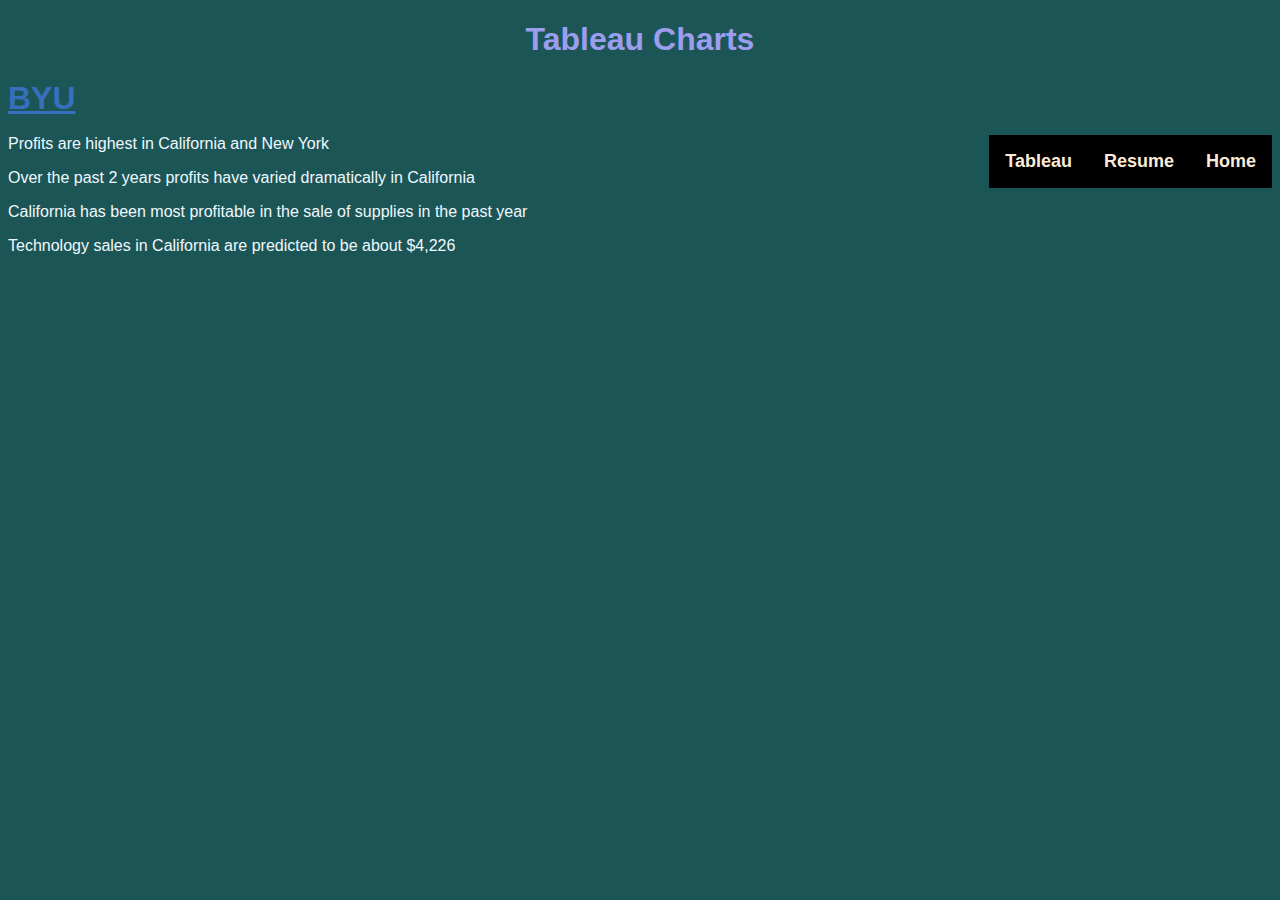
<file: html/tableau.html>
<!--Logan Edington 4/16/22-->
<!DOCTYPE html>
<html lang="en">
    <link href="../styles/bootstyles.css" rel="stylesheet" />
    <head>
        <title>Tableau - Logan Edington</title>
        <h1>Tableau Charts</h1>
    </head>
    <body>
        
        <a class="byu" href="https://www.byu.edu/" target="_blank" title="BYU Homepage">BYU</a>
        <div class="collapse navbar-collapse" id="navbarResponsive">
            <ul class="menuitems">
                <li> <a href="../index.html">Home</a></li>
                <li> <a href="../html/resume.html">Resume</a></li>
                <li> <a href=" #">Tableau</a></li>
            </ul>
        </div>
        <div class='tableauPlaceholder' id='viz1650160075473' style='position: relative'><noscript><a href='#'><img alt='US Profits ' src='https:&#47;&#47;public.tableau.com&#47;static&#47;images&#47;ZY&#47;ZYC39N4CP&#47;1_rss.png' style='border: none' /></a></noscript><object class='tableauViz'  style='display:none;'><param name='host_url' value='https%3A%2F%2Fpublic.tableau.com%2F' /> <param name='embed_code_version' value='3' /> <param name='path' value='shared&#47;ZYC39N4CP' /> <param name='toolbar' value='yes' /><param name='static_image' value='https:&#47;&#47;public.tableau.com&#47;static&#47;images&#47;ZY&#47;ZYC39N4CP&#47;1.png' /> <param name='animate_transition' value='yes' /><param name='display_static_image' value='yes' /><param name='display_spinner' value='yes' /><param name='display_overlay' value='yes' /><param name='display_count' value='yes' /><param name='language' value='en-US' /><param name='filter' value='publish=yes' /></object></div>                <script type='text/javascript'>                    var divElement = document.getElementById('viz1650160075473');                    var vizElement = divElement.getElementsByTagName('object')[0];                    if ( divElement.offsetWidth > 800 ) { vizElement.style.width='1000px';vizElement.style.height='827px';} else if ( divElement.offsetWidth > 500 ) { vizElement.style.width='1000px';vizElement.style.height='827px';} else { vizElement.style.width='100%';vizElement.style.height='727px';}                     var scriptElement = document.createElement('script');                    scriptElement.src = 'https://public.tableau.com/javascripts/api/viz_v1.js';                    vizElement.parentNode.insertBefore(scriptElement, vizElement);                </script>
            <p>Profits are highest in California and New York</p>
        <div class='tableauPlaceholder' id='viz1650160870787' style='position: relative'><noscript><a href='#'><img alt='Dashboard 2 ' src='https:&#47;&#47;public.tableau.com&#47;static&#47;images&#47;CA&#47;CAProfits_16501608613670&#47;Dashboard2&#47;1_rss.png' style='border: none' /></a></noscript><object class='tableauViz'  style='display:none;'><param name='host_url' value='https%3A%2F%2Fpublic.tableau.com%2F' /> <param name='embed_code_version' value='3' /> <param name='site_root' value='' /><param name='name' value='CAProfits_16501608613670&#47;Dashboard2' /><param name='tabs' value='no' /><param name='toolbar' value='yes' /><param name='static_image' value='https:&#47;&#47;public.tableau.com&#47;static&#47;images&#47;CA&#47;CAProfits_16501608613670&#47;Dashboard2&#47;1.png' /> <param name='animate_transition' value='yes' /><param name='display_static_image' value='yes' /><param name='display_spinner' value='yes' /><param name='display_overlay' value='yes' /><param name='display_count' value='yes' /><param name='language' value='en-US' /><param name='filter' value='publish=yes' /></object></div>                <script type='text/javascript'>                    var divElement = document.getElementById('viz1650160870787');                    var vizElement = divElement.getElementsByTagName('object')[0];                    if ( divElement.offsetWidth > 800 ) { vizElement.style.width='1000px';vizElement.style.height='827px';} else if ( divElement.offsetWidth > 500 ) { vizElement.style.width='1000px';vizElement.style.height='827px';} else { vizElement.style.width='100%';vizElement.style.height='727px';}                     var scriptElement = document.createElement('script');                    scriptElement.src = 'https://public.tableau.com/javascripts/api/viz_v1.js';                    vizElement.parentNode.insertBefore(scriptElement, vizElement);                </script>
            <p>Over the past 2 years profits have varied dramatically in California</p>
        <div class='tableauPlaceholder' id='viz1650161064854' style='position: relative'><noscript><a href='#'><img alt='Dashboard 3 ' src='https:&#47;&#47;public.tableau.com&#47;static&#47;images&#47;CA&#47;CAProfitsbyCategory_16501610538150&#47;Dashboard3&#47;1_rss.png' style='border: none' /></a></noscript><object class='tableauViz'  style='display:none;'><param name='host_url' value='https%3A%2F%2Fpublic.tableau.com%2F' /> <param name='embed_code_version' value='3' /> <param name='site_root' value='' /><param name='name' value='CAProfitsbyCategory_16501610538150&#47;Dashboard3' /><param name='tabs' value='no' /><param name='toolbar' value='yes' /><param name='static_image' value='https:&#47;&#47;public.tableau.com&#47;static&#47;images&#47;CA&#47;CAProfitsbyCategory_16501610538150&#47;Dashboard3&#47;1.png' /> <param name='animate_transition' value='yes' /><param name='display_static_image' value='yes' /><param name='display_spinner' value='yes' /><param name='display_overlay' value='yes' /><param name='display_count' value='yes' /><param name='language' value='en-US' /><param name='filter' value='publish=yes' /></object></div>                <script type='text/javascript'>                    var divElement = document.getElementById('viz1650161064854');                    var vizElement = divElement.getElementsByTagName('object')[0];                    if ( divElement.offsetWidth > 800 ) { vizElement.style.width='1000px';vizElement.style.height='827px';} else if ( divElement.offsetWidth > 500 ) { vizElement.style.width='1000px';vizElement.style.height='827px';} else { vizElement.style.width='100%';vizElement.style.height='727px';}                     var scriptElement = document.createElement('script');                    scriptElement.src = 'https://public.tableau.com/javascripts/api/viz_v1.js';                    vizElement.parentNode.insertBefore(scriptElement, vizElement);                </script>
            <p>California has been most profitable in the sale of supplies in the past year</p>
        <div class='tableauPlaceholder' id='viz1650161499858' style='position: relative'><noscript><a href='#'><img alt='Dashboard 4 ' src='https:&#47;&#47;public.tableau.com&#47;static&#47;images&#47;CA&#47;CAForecastedTechnologySales&#47;Dashboard4&#47;1_rss.png' style='border: none' /></a></noscript><object class='tableauViz'  style='display:none;'><param name='host_url' value='https%3A%2F%2Fpublic.tableau.com%2F' /> <param name='embed_code_version' value='3' /> <param name='site_root' value='' /><param name='name' value='CAForecastedTechnologySales&#47;Dashboard4' /><param name='tabs' value='no' /><param name='toolbar' value='yes' /><param name='static_image' value='https:&#47;&#47;public.tableau.com&#47;static&#47;images&#47;CA&#47;CAForecastedTechnologySales&#47;Dashboard4&#47;1.png' /> <param name='animate_transition' value='yes' /><param name='display_static_image' value='yes' /><param name='display_spinner' value='yes' /><param name='display_overlay' value='yes' /><param name='display_count' value='yes' /><param name='language' value='en-US' /><param name='filter' value='publish=yes' /></object></div>                <script type='text/javascript'>                    var divElement = document.getElementById('viz1650161499858');                    var vizElement = divElement.getElementsByTagName('object')[0];                    if ( divElement.offsetWidth > 800 ) { vizElement.style.width='1000px';vizElement.style.height='827px';} else if ( divElement.offsetWidth > 500 ) { vizElement.style.width='1000px';vizElement.style.height='827px';} else { vizElement.style.width='100%';vizElement.style.height='727px';}                     var scriptElement = document.createElement('script');                    scriptElement.src = 'https://public.tableau.com/javascripts/api/viz_v1.js';                    vizElement.parentNode.insertBefore(scriptElement, vizElement);                </script>
            <p>Technology sales in California are predicted to be about $4,226</p>
    </body>

</html>
</file>
<file: styles/bootstyles.css>
html {
    font-family: 'Franklin Gothic Medium', 'Arial Narrow', Arial, sans-serif;
}
h1 {
    text-align: center;
    color: rgb(157, 157, 238);
}
.menuitems {
    font-size:large ;
    font-weight: bold;

}
ul {
    list-style-type: none;
  }
  
li {
    float: right;    
    background-color: black;
}
li a {
    display: block;
    text-align: center;
    padding: 16px;
    text-decoration: none;
    color: antiquewhite;
}
.byu {
    font-size: xx-large;
    color: rgba(67, 123, 236, 0.69);
    font-weight: bolder;
    font-family: Verdana, Geneva, Tahoma, sans-serif;
}
p {
    font-weight: lighter;
    font-size: medium;
    color: aliceblue;
}
body {
    background-color: rgb(28, 85, 85);
}
</file>
